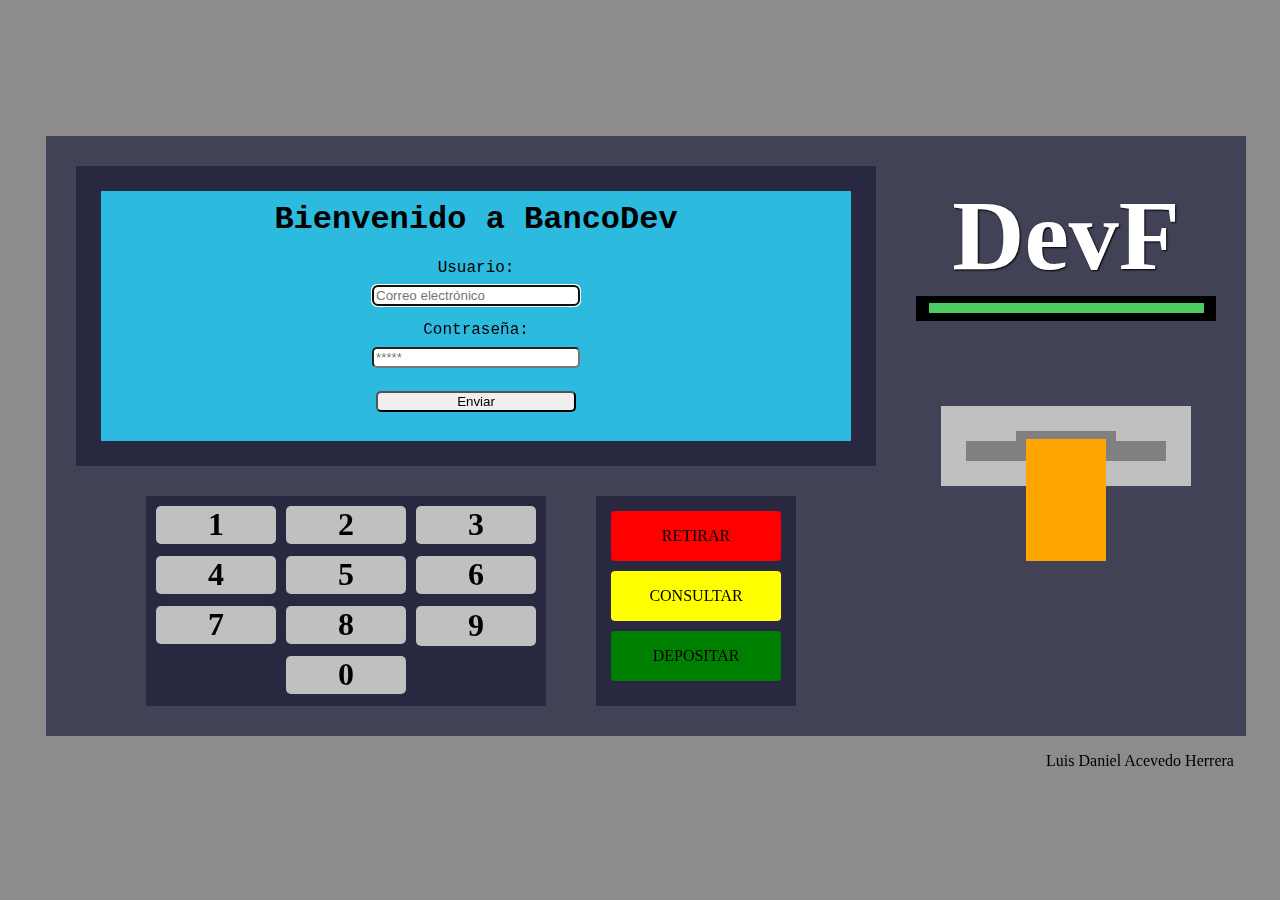
<file: index.html>
<!DOCTYPE html>
<html lang="en">
<head>
    <meta charset="UTF-8">
    <meta name="viewport" content="width=device-width, initial-scale=1.0">
    <title>Registro</title>
    <link rel="stylesheet" href="styles.css">
</head>
<body>
    <div class="caja">

                
        <div class="pantalla">
            <div class="azul">
                <section>
                    <h1 class="titulo">Bienvenido a BancoDev</h1>

                    <form id="loginForm">

                        <label>Usuario:</label>
                        <input type="email" placeholder="Correo electrónico" id="email" required autofocus>
                        
                        <label>Contraseña:</label>
                        <input type="password" placeholder="*****" id="password" required>

                        <input type="submit" value="Enviar">

                    </form>

                </section>
            </div>
        </div>

        <div class="logo">
            <h1 class="tituloGrande">DevF</h1>
        </div>

        <div class="dinero">
            <div class="verde">

            </div>
        </div>

        <div class="teclado">
            <div class="tecla1">
                <h1>1</h1>
            </div>
            
            <div class="tecla2">
                <h1>2</h1>
            </div>

            <div class="tecla3">
                <h1>3</h1>
            </div>
            
            <div class="tecla4">
                <h1>4</h1>
            </div>

            <div class="tecla5">
                <h1>5</h1>
            </div>

            <div class="tecla6">
                <h1>6</h1>
            </div>

            <div class="tecla7">
                <h1>7</h1>
            </div>

            <div class="tecla8">
                <h1>8</h1>
            </div>

            <div class="tecla9">
                <h1>9</h1>
            </div>

            <div class="tecla0">
                <h1>0</h1>
            </div>

        </div>

        <div class="botones">
            <div class="botonRetirar">
                <p>RETIRAR</p>
            </div>

            <div class="botonConsultar">
                <p>CONSULTAR</p>
            </div>

            <div class="botonDepositar">
                <p>DEPOSITAR</p>
            </div>
        </div>

        <div class="tarjeta">
            <div class="tarjetaArriba">
                <div class="lineaColor">

                </div>
            </div>
            
            <div class="tarjetaAbajo">
                <div class="lineaColor2">

                </div>
            </div>
        </div>
        

    </div>

    <div class="miNombre">
        <p>Luis Daniel Acevedo Herrera</p>
    </div>

    <script src="registro.js"></script>
</body>
</html>
</file>
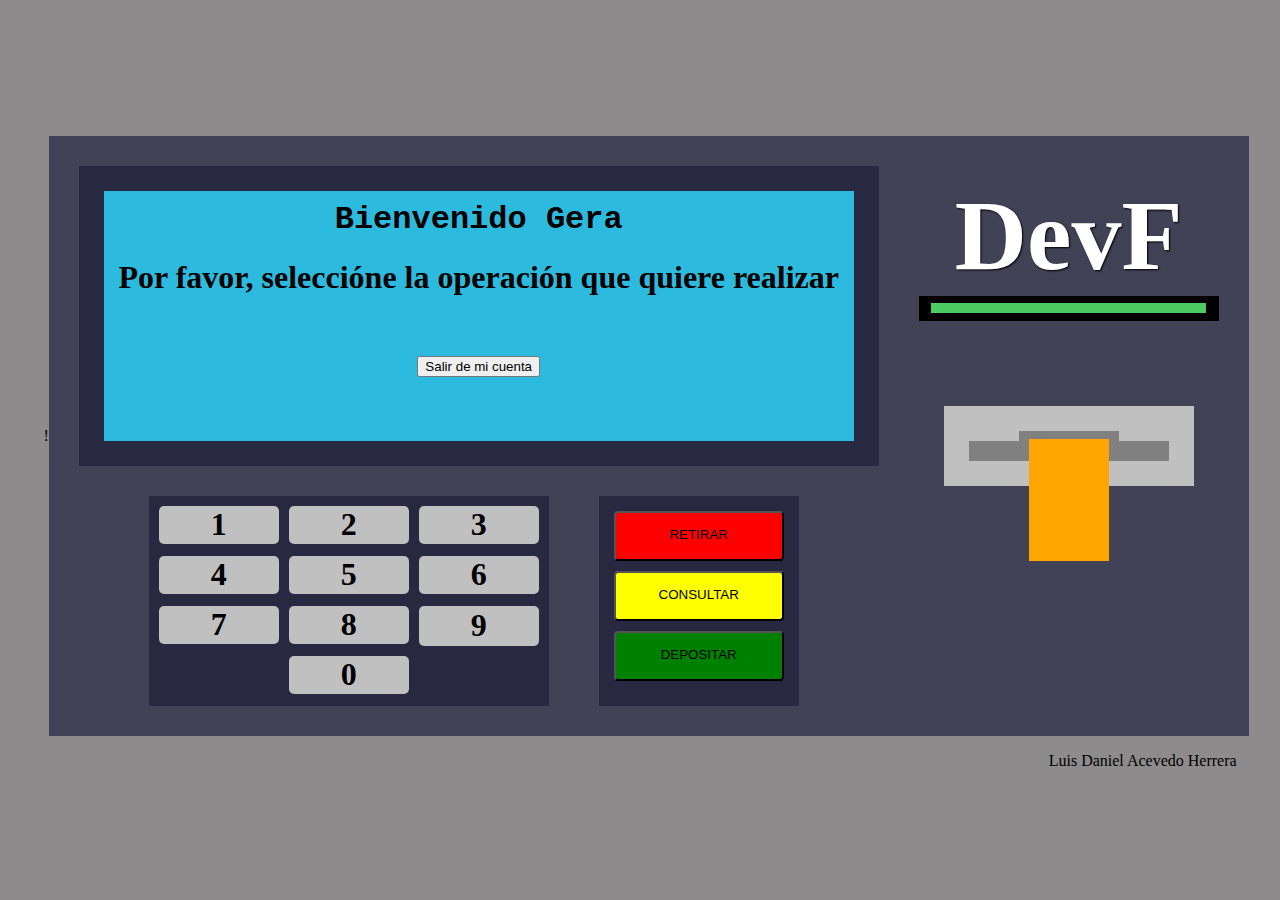
<file: Gera.html>
!<!DOCTYPE html>
<html lang="en">
<head>
    <meta charset="UTF-8">
    <meta name="viewport" content="width=device-width, initial-scale=1.0">
    <title>Registro</title>
    <link rel="stylesheet" href="stylesUsuarios.css">
</head>
<body>
    <div class="caja">

                
        <div class="pantalla">
            <div class="azul">
                <section>
                    <h1 class="titulo">Bienvenido Gera</h1>
                    <h1 style="display: flex;justify-content: center;"> Por favor, seleccióne la operación que quiere realizar</h1>

                    <div id="Vnv" class="hidden">
                        <div style="margin-bottom: 15px;">
                            Cantidad a retirar:
                        </div>

                        <input type="number" style="margin-bottom: 15px;" min="1" max="990" id="Car">

                        <button id="Confirmar" onclick="functionConfirmarR()">
                            Confirmar
                        </button>

                        <button class="regresord" onclick="menuPrincR()">
                            Regresar al menu principal
                        </button>
                    </div>

                    <div id="Cs" class="hidden">
                        <div style="margin-bottom: 15px;">
                            Saldo total:
                        </div>

                        <input type="button" style="margin-bottom: 15px;" id="inputSaldo">

                        <button onclick="menuPrinc()">
                            Regresar al menu principal
                        </button>
                    </div>

                    <div id="Dep" class="hidden">
                        <div style="margin-bottom: 15px;">
                            Cantidad a depositar:
                        </div>

                        <input type="number" style="margin-bottom: 15px;" min="1" max="990" id="Cad">

                        <button class="Confirmar" onclick="functionConfirmarD()">
                            Confirmar
                        </button>

                        <button class="regresord" onclick="menuPrincD()">
                            Regresar al menu principal
                        </button>
                    </div>

                    <div style="display: flex;justify-content: center; margin-top: 60px;">
                        <button id="bds" class="visible" onclick="salir()">
                            Salir de mi cuenta
                        </button>
                    </div>

                </section>
            </div>
        </div>

        <div class="logo">
            <h1 class="tituloGrande">DevF</h1>
        </div>

        <div class="dinero">
            <div class="verde">

            </div>
        </div>

        <div class="teclado">
            <div class="tecla1">
                <h1>1</h1>
            </div>
            
            <div class="tecla2">
                <h1>2</h1>
            </div>

            <div class="tecla3">
                <h1>3</h1>
            </div>
            
            <div class="tecla4">
                <h1>4</h1>
            </div>

            <div class="tecla5">
                <h1>5</h1>
            </div>

            <div class="tecla6">
                <h1>6</h1>
            </div>

            <div class="tecla7">
                <h1>7</h1>
            </div>

            <div class="tecla8">
                <h1>8</h1>
            </div>

            <div class="tecla9">
                <h1>9</h1>
            </div>

            <div class="tecla0">
                <h1>0</h1>
            </div>

        </div>

        <div class="botones">
            <button class="botonRetirar" name="Retirar" id="R" onclick="functionRetirar()">
                <p>RETIRAR</p>
            </button>

            <button class="botonConsultar" onclick="functionConsultar()">
                <p>CONSULTAR</p>
            </button>

            <button class="botonDepositar" onclick="functionDepositar()">
                <p>DEPOSITAR</p>
            </button>
        </div>

        <div class="tarjeta">
            <div class="tarjetaArriba">
                <div class="lineaColor">

                </div>
            </div>
            
            <div class="tarjetaAbajo">
                <div class="lineaColor2">

                </div>
            </div>
        </div>
        

    </div>

    <div class="miNombre">
        <p>Luis Daniel Acevedo Herrera</p>
    </div>

    <script>
        var conta=0;
        var saldo=290;

        document.getElementById('inputSaldo').value=saldo;
        
        function functionRetirar() {
        var elemento = document.getElementById("Vnv");
        if (elemento.classList.contains("hidden") && conta==0) {
                elemento.classList.remove("hidden");
                elemento.classList.add("visible");
                conta++;
            } /*else {
                elemento.classList.remove("visible");
                elemento.classList.add("hidden");
            }*/

        var elemento1 = document.getElementById("bds");
        if (elemento1.classList.contains("visible")) {
                elemento1.classList.remove("visible");
                elemento1.classList.add("hidden");
            }
    }

        function functionConsultar(){
            var elemento = document.getElementById("Cs");
        if (elemento.classList.contains("hidden") && conta==0) {
                elemento.classList.remove("hidden");
                elemento.classList.add("visible");
                conta++;
            }

            var elemento1 = document.getElementById("bds");
        if (elemento1.classList.contains("visible")) {
                elemento1.classList.remove("visible");
                elemento1.classList.add("hidden");
            }
        }

        function functionDepositar(){
            var elemento = document.getElementById("Dep");
        if (elemento.classList.contains("hidden") && conta==0) {
                elemento.classList.remove("hidden");
                elemento.classList.add("visible");
                conta++;
            }

            var elemento1 = document.getElementById("bds");
        if (elemento1.classList.contains("visible")) {
                elemento1.classList.remove("visible");
                elemento1.classList.add("hidden");
            }
        }

        function functionConfirmarR(){
                var resta = parseInt(document.getElementById('Car').value);
                
                if((saldo-resta)>9 && (resta!==null) && (resta>0)){
                saldo = saldo-resta;
                document.getElementById('inputSaldo').value = saldo;
                console.log(resta);
                console.log(saldo);

                /*var elementoR = document.getElementById("Vnv");
                elementoR.classList.remove("visible");
                elementoR.classList.add("hidden");
                conta--;

                var elemento2 = document.getElementById("bds");
                if (elemento2.classList.contains("hidden")) {
                elemento2.classList.remove("hidden");
                elemento2.classList.add("visible");
                }*/
                alert(`Se retiro: $` + resta + ("\n") + `El saldo actual es: $` + saldo)

                document.getElementById('Car').value = null
            }else{
                document.getElementById('Car').value = null
                alert(`La cantidad ingresada no se puede retirar porque es inferior al limite de $10, no es un valor permitido o no se ingreso ningun valor.` + ("\n") + ("\n") + `Por favor intentelo de nuevo`)
            }
        }

        function functionConfirmarD(){
            var suma = parseInt(document.getElementById('Cad').value);
                
                if((saldo+suma)<991 && (suma!==null) && (suma>0)){
                saldo = saldo+suma;
                document.getElementById('inputSaldo').value = saldo;
                console.log(suma);
                console.log(saldo);

                /*var elementoR = document.getElementById("Dep");
                elementoR.classList.remove("visible");
                elementoR.classList.add("hidden");
                conta--;

            var elemento2 = document.getElementById("bds");
                if (elemento2.classList.contains("hidden")) {
                elemento2.classList.remove("hidden");
                elemento2.classList.add("visible");
                }*/ 
                alert(`Se deposito: $` + suma + ("\n") + `El saldo actual es: $` + saldo)
                document.getElementById('Cad').value = null  
            }else{
                document.getElementById('Cad').value = null
                alert(`La cantidad ingresada no se puede depositar porque excede el límite de $990, no es un valor permitido o no se ingreso ningun valor.` + ("\n") + ("\n") +  `Por favor intentelo de nuevo`)
            }
        }
         
         function menuPrinc(){
            var elementoR = document.getElementById("Cs");
                elementoR.classList.remove("visible");
                elementoR.classList.add("hidden");
                conta--;

                var elemento2 = document.getElementById("bds");
                if (elemento2.classList.contains("hidden")) {
                elemento2.classList.remove("hidden");
                elemento2.classList.add("visible");
            }
         }

         function menuPrincR(){
            var elementoR = document.getElementById("Vnv");
                elementoR.classList.remove("visible");
                elementoR.classList.add("hidden");
                conta--;

                var elemento2 = document.getElementById("bds");
                if (elemento2.classList.contains("hidden")) {
                elemento2.classList.remove("hidden");
                elemento2.classList.add("visible");
            }
         }

         function menuPrincD(){
            var elementoR = document.getElementById("Dep");
                elementoR.classList.remove("visible");
                elementoR.classList.add("hidden");
                conta--;

                var elemento2 = document.getElementById("bds");
                if (elemento2.classList.contains("hidden")) {
                elemento2.classList.remove("hidden");
                elemento2.classList.add("visible");
            }
         }

         function salir(){
            window.location.href = `index.html`
         }

    </script>
</body>
</html>
</file>
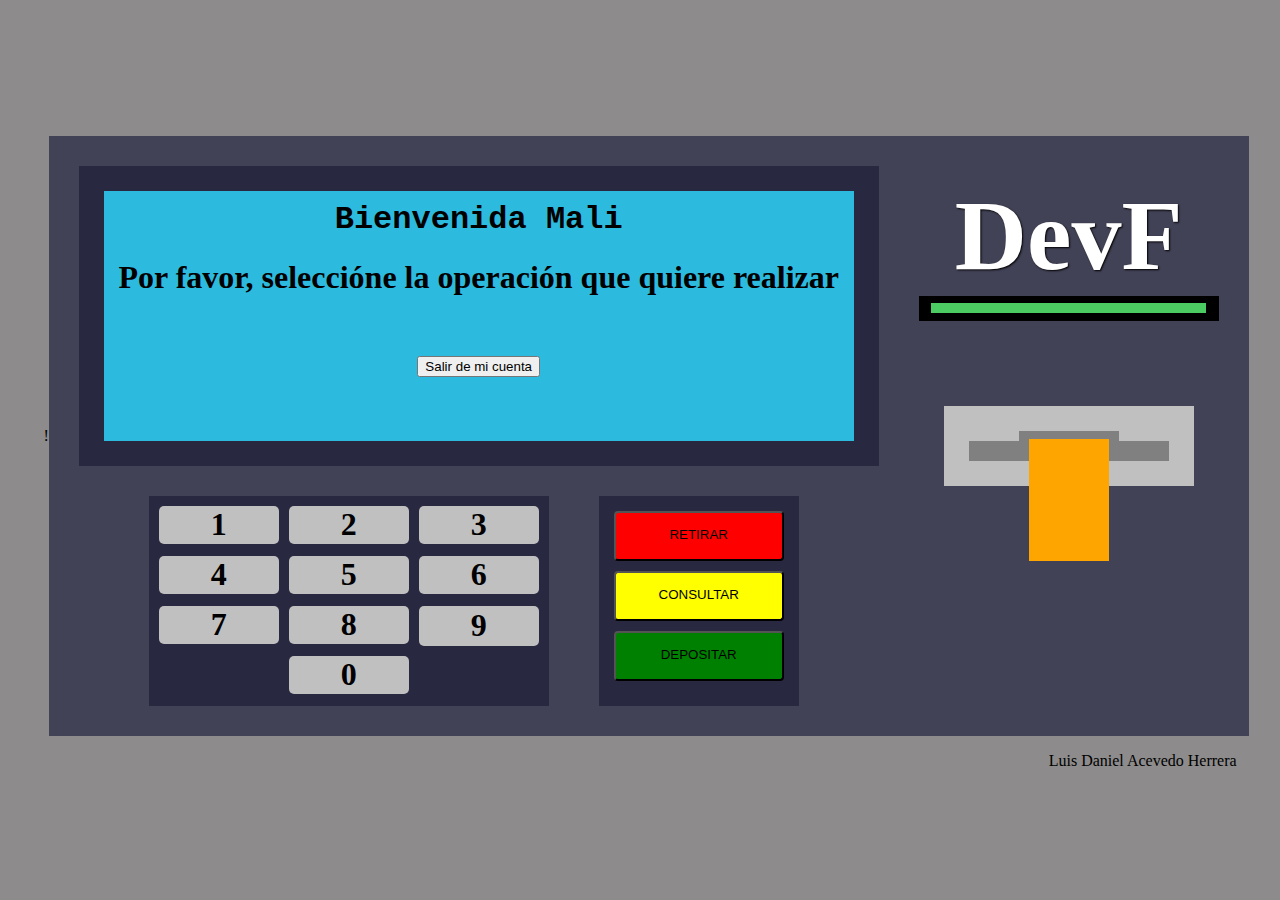
<file: Mali.html>
!<!DOCTYPE html>
<html lang="en">
<head>
    <meta charset="UTF-8">
    <meta name="viewport" content="width=device-width, initial-scale=1.0">
    <title>Registro</title>
    <link rel="stylesheet" href="stylesUsuarios.css">
</head>
<body>
    <div class="caja">

                
        <div class="pantalla">
            <div class="azul">
                <section>
                    <h1 class="titulo">Bienvenida Mali</h1>
                    <h1 style="display: flex;justify-content: center;"> Por favor, seleccióne la operación que quiere realizar</h1>

                    <div id="Vnv" class="hidden">
                        <div style="margin-bottom: 15px;">
                            Cantidad a retirar:
                        </div>

                        <input type="number" style="margin-bottom: 15px;" min="1" max="990" id="Car">

                        <button id="Confirmar" onclick="functionConfirmarR()">
                            Confirmar
                        </button>

                        <button class="regresord" onclick="menuPrincR()">
                            Regresar al menu principal
                        </button>
                    </div>

                    <div id="Cs" class="hidden">
                        <div style="margin-bottom: 15px;">
                            Saldo total:
                        </div>

                        <input type="button" style="margin-bottom: 15px;" id="inputSaldo">

                        <button onclick="menuPrinc()">
                            Regresar al menu principal
                        </button>
                    </div>

                    <div id="Dep" class="hidden">
                        <div style="margin-bottom: 15px;">
                            Cantidad a depositar:
                        </div>

                        <input type="number" style="margin-bottom: 15px;" min="1" max="990" id="Cad">

                        <button class="Confirmar" onclick="functionConfirmarD()">
                            Confirmar
                        </button>

                        <button class="regresord" onclick="menuPrincD()">
                            Regresar al menu principal
                        </button>
                    </div>

                    <div style="display: flex;justify-content: center; margin-top: 60px;">
                        <button id="bds" class="visible" onclick="salir()">
                            Salir de mi cuenta
                        </button>
                    </div>

                </section>
            </div>
        </div>

        <div class="logo">
            <h1 class="tituloGrande">DevF</h1>
        </div>

        <div class="dinero">
            <div class="verde">

            </div>
        </div>

        <div class="teclado">
            <div class="tecla1">
                <h1>1</h1>
            </div>
            
            <div class="tecla2">
                <h1>2</h1>
            </div>

            <div class="tecla3">
                <h1>3</h1>
            </div>
            
            <div class="tecla4">
                <h1>4</h1>
            </div>

            <div class="tecla5">
                <h1>5</h1>
            </div>

            <div class="tecla6">
                <h1>6</h1>
            </div>

            <div class="tecla7">
                <h1>7</h1>
            </div>

            <div class="tecla8">
                <h1>8</h1>
            </div>

            <div class="tecla9">
                <h1>9</h1>
            </div>

            <div class="tecla0">
                <h1>0</h1>
            </div>

        </div>

        <div class="botones">
            <button class="botonRetirar" name="Retirar" id="R" onclick="functionRetirar()">
                <p>RETIRAR</p>
            </button>

            <button class="botonConsultar" onclick="functionConsultar()">
                <p>CONSULTAR</p>
            </button>

            <button class="botonDepositar" onclick="functionDepositar()">
                <p>DEPOSITAR</p>
            </button>
        </div>

        <div class="tarjeta">
            <div class="tarjetaArriba">
                <div class="lineaColor">

                </div>
            </div>
            
            <div class="tarjetaAbajo">
                <div class="lineaColor2">

                </div>
            </div>
        </div>
        

    </div>

    <div class="miNombre">
        <p>Luis Daniel Acevedo Herrera</p>
    </div>

    <script>
        var conta=0;
        var saldo=200;

        document.getElementById('inputSaldo').value=saldo;
        
        function functionRetirar() {
        var elemento = document.getElementById("Vnv");
        if (elemento.classList.contains("hidden") && conta==0) {
                elemento.classList.remove("hidden");
                elemento.classList.add("visible");
                conta++;
            } /*else {
                elemento.classList.remove("visible");
                elemento.classList.add("hidden");
            }*/

        var elemento1 = document.getElementById("bds");
        if (elemento1.classList.contains("visible")) {
                elemento1.classList.remove("visible");
                elemento1.classList.add("hidden");
            }
    }

        function functionConsultar(){
            var elemento = document.getElementById("Cs");
        if (elemento.classList.contains("hidden") && conta==0) {
                elemento.classList.remove("hidden");
                elemento.classList.add("visible");
                conta++;
            }

            var elemento1 = document.getElementById("bds");
        if (elemento1.classList.contains("visible")) {
                elemento1.classList.remove("visible");
                elemento1.classList.add("hidden");
            }
        }

        function functionDepositar(){
            var elemento = document.getElementById("Dep");
        if (elemento.classList.contains("hidden") && conta==0) {
                elemento.classList.remove("hidden");
                elemento.classList.add("visible");
                conta++;
            }

            var elemento1 = document.getElementById("bds");
        if (elemento1.classList.contains("visible")) {
                elemento1.classList.remove("visible");
                elemento1.classList.add("hidden");
            }
        }

        function functionConfirmarR(){
                var resta = parseInt(document.getElementById('Car').value);
                
                if((saldo-resta)>9 && (resta!==null) && (resta>0)){
                saldo = saldo-resta;
                document.getElementById('inputSaldo').value = saldo;
                console.log(resta);
                console.log(saldo);

                /*var elementoR = document.getElementById("Vnv");
                elementoR.classList.remove("visible");
                elementoR.classList.add("hidden");
                conta--;

                var elemento2 = document.getElementById("bds");
                if (elemento2.classList.contains("hidden")) {
                elemento2.classList.remove("hidden");
                elemento2.classList.add("visible");
                }*/
                alert(`Se retiro: $` + resta + ("\n") + `El saldo actual es: $` + saldo)

                document.getElementById('Car').value = null
            }else{
                document.getElementById('Car').value = null
                alert(`La cantidad ingresada no se puede retirar porque es inferior al limite de $10, no es un valor permitido o no se ingreso ningun valor.` + ("\n") + ("\n") + `Por favor intentelo de nuevo`)
            }
        }

        function functionConfirmarD(){
            var suma = parseInt(document.getElementById('Cad').value);
                
                if((saldo+suma)<991 && (suma!==null) && (suma>0)){
                saldo = saldo+suma;
                document.getElementById('inputSaldo').value = saldo;
                console.log(suma);
                console.log(saldo);

                /*var elementoR = document.getElementById("Dep");
                elementoR.classList.remove("visible");
                elementoR.classList.add("hidden");
                conta--;

            var elemento2 = document.getElementById("bds");
                if (elemento2.classList.contains("hidden")) {
                elemento2.classList.remove("hidden");
                elemento2.classList.add("visible");
                }*/ 
                alert(`Se deposito: $` + suma + ("\n") + `El saldo actual es: $` + saldo)
                document.getElementById('Cad').value = null  
            }else{
                document.getElementById('Cad').value = null
                alert(`La cantidad ingresada no se puede depositar porque excede el límite de $990, no es un valor permitido o no se ingreso ningun valor.` + ("\n") + ("\n") +  `Por favor intentelo de nuevo`)
            }
        }
         
         function menuPrinc(){
            var elementoR = document.getElementById("Cs");
                elementoR.classList.remove("visible");
                elementoR.classList.add("hidden");
                conta--;

                var elemento2 = document.getElementById("bds");
                if (elemento2.classList.contains("hidden")) {
                elemento2.classList.remove("hidden");
                elemento2.classList.add("visible");
            }
         }

         function menuPrincR(){
            var elementoR = document.getElementById("Vnv");
                elementoR.classList.remove("visible");
                elementoR.classList.add("hidden");
                conta--;

                var elemento2 = document.getElementById("bds");
                if (elemento2.classList.contains("hidden")) {
                elemento2.classList.remove("hidden");
                elemento2.classList.add("visible");
            }
         }

         function menuPrincD(){
            var elementoR = document.getElementById("Dep");
                elementoR.classList.remove("visible");
                elementoR.classList.add("hidden");
                conta--;

                var elemento2 = document.getElementById("bds");
                if (elemento2.classList.contains("hidden")) {
                elemento2.classList.remove("hidden");
                elemento2.classList.add("visible");
            }
         }

         function salir(){
            window.location.href = `index.html`
         }

    </script>
</body>
</html>
</file>
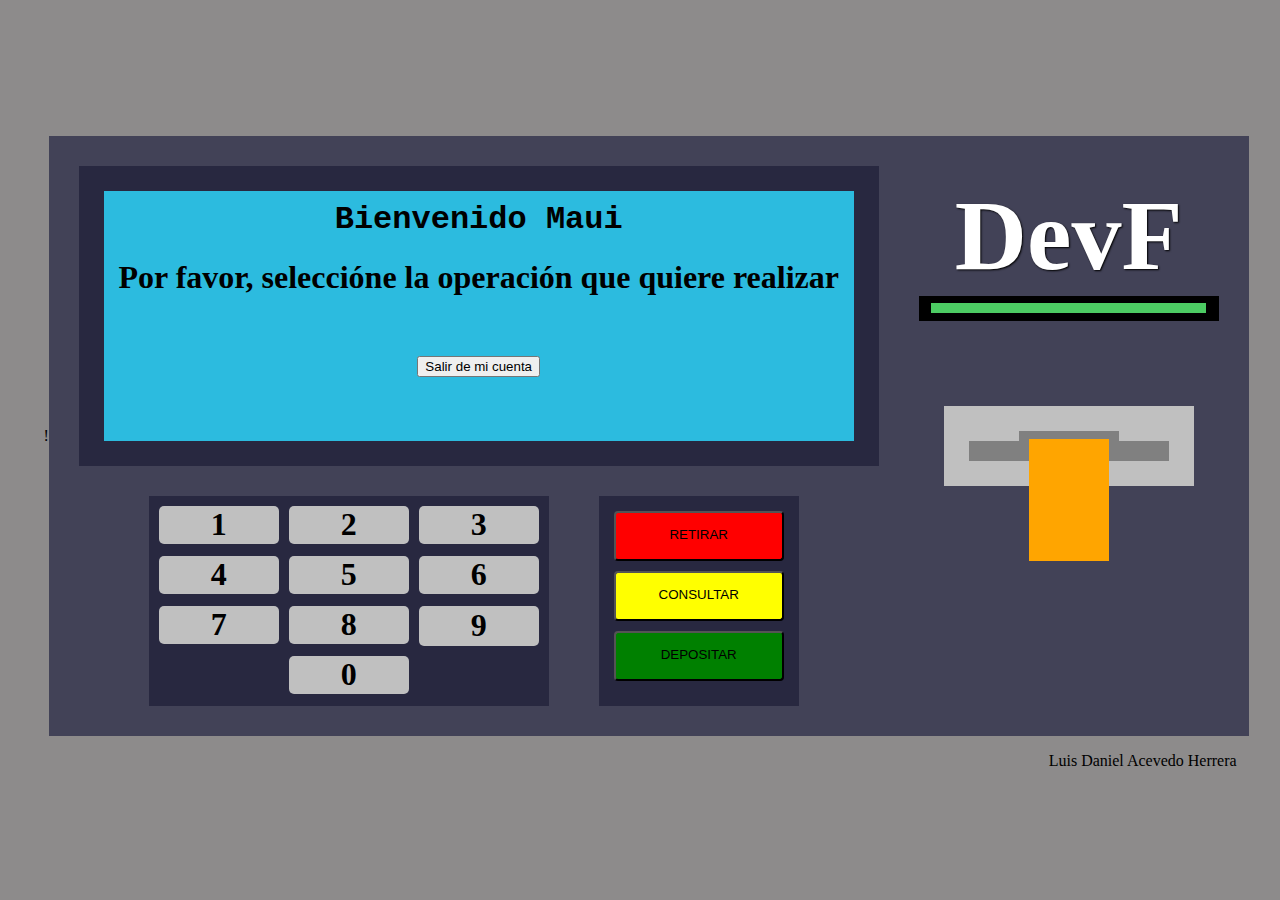
<file: Maui.html>
!<!DOCTYPE html>
<html lang="en">
<head>
    <meta charset="UTF-8">
    <meta name="viewport" content="width=device-width, initial-scale=1.0">
    <title>Registro</title>
    <link rel="stylesheet" href="stylesUsuarios.css">
</head>
<body>
    <div class="caja">

                
        <div class="pantalla">
            <div class="azul">
                <section>
                    <h1 class="titulo">Bienvenido Maui</h1>
                    <h1 style="display: flex;justify-content: center;"> Por favor, seleccióne la operación que quiere realizar</h1>

                    <div id="Vnv" class="hidden">
                        <div style="margin-bottom: 15px;">
                            Cantidad a retirar:
                        </div>

                        <input type="number" style="margin-bottom: 15px;" min="1" max="990" id="Car">

                        <button id="Confirmar" onclick="functionConfirmarR()">
                            Confirmar
                        </button>

                        <button class="regresord" onclick="menuPrincR()">
                            Regresar al menu principal
                        </button>
                    </div>

                    <div id="Cs" class="hidden">
                        <div style="margin-bottom: 15px;">
                            Saldo total:
                        </div>

                        <input type="button" style="margin-bottom: 15px;" id="inputSaldo">

                        <button onclick="menuPrinc()">
                            Regresar al menu principal
                        </button>
                    </div>

                    <div id="Dep" class="hidden">
                        <div style="margin-bottom: 15px;">
                            Cantidad a depositar:
                        </div>

                        <input type="number" style="margin-bottom: 15px;" min="1" max="990" id="Cad">

                        <button class="Confirmar" onclick="functionConfirmarD()">
                            Confirmar
                        </button>

                        <button class="regresord" onclick="menuPrincD()">
                            Regresar al menu principal
                        </button>
                    </div>

                    <div style="display: flex;justify-content: center; margin-top: 60px;">
                        <button id="bds" class="visible" onclick="salir()">
                            Salir de mi cuenta
                        </button>
                    </div>

                </section>
            </div>
        </div>

        <div class="logo">
            <h1 class="tituloGrande">DevF</h1>
        </div>

        <div class="dinero">
            <div class="verde">

            </div>
        </div>

        <div class="teclado">
            <div class="tecla1">
                <h1>1</h1>
            </div>
            
            <div class="tecla2">
                <h1>2</h1>
            </div>

            <div class="tecla3">
                <h1>3</h1>
            </div>
            
            <div class="tecla4">
                <h1>4</h1>
            </div>

            <div class="tecla5">
                <h1>5</h1>
            </div>

            <div class="tecla6">
                <h1>6</h1>
            </div>

            <div class="tecla7">
                <h1>7</h1>
            </div>

            <div class="tecla8">
                <h1>8</h1>
            </div>

            <div class="tecla9">
                <h1>9</h1>
            </div>

            <div class="tecla0">
                <h1>0</h1>
            </div>

        </div>

        <div class="botones">
            <button class="botonRetirar" name="Retirar" id="R" onclick="functionRetirar()">
                <p>RETIRAR</p>
            </button>

            <button class="botonConsultar" onclick="functionConsultar()">
                <p>CONSULTAR</p>
            </button>

            <button class="botonDepositar" onclick="functionDepositar()">
                <p>DEPOSITAR</p>
            </button>
        </div>

        <div class="tarjeta">
            <div class="tarjetaArriba">
                <div class="lineaColor">

                </div>
            </div>
            
            <div class="tarjetaAbajo">
                <div class="lineaColor2">

                </div>
            </div>
        </div>
        

    </div>

    <div class="miNombre">
        <p>Luis Daniel Acevedo Herrera</p>
    </div>

    <script>
        var conta=0;
        var saldo=67;

        document.getElementById('inputSaldo').value=saldo;
        
        function functionRetirar() {
        var elemento = document.getElementById("Vnv");
        if (elemento.classList.contains("hidden") && conta==0) {
                elemento.classList.remove("hidden");
                elemento.classList.add("visible");
                conta++;
            } /*else {
                elemento.classList.remove("visible");
                elemento.classList.add("hidden");
            }*/

        var elemento1 = document.getElementById("bds");
        if (elemento1.classList.contains("visible")) {
                elemento1.classList.remove("visible");
                elemento1.classList.add("hidden");
            }
    }

        function functionConsultar(){
            var elemento = document.getElementById("Cs");
        if (elemento.classList.contains("hidden") && conta==0) {
                elemento.classList.remove("hidden");
                elemento.classList.add("visible");
                conta++;
            }

            var elemento1 = document.getElementById("bds");
        if (elemento1.classList.contains("visible")) {
                elemento1.classList.remove("visible");
                elemento1.classList.add("hidden");
            }
        }

        function functionDepositar(){
            var elemento = document.getElementById("Dep");
        if (elemento.classList.contains("hidden") && conta==0) {
                elemento.classList.remove("hidden");
                elemento.classList.add("visible");
                conta++;
            }

            var elemento1 = document.getElementById("bds");
        if (elemento1.classList.contains("visible")) {
                elemento1.classList.remove("visible");
                elemento1.classList.add("hidden");
            }
        }

        function functionConfirmarR(){
                var resta = parseInt(document.getElementById('Car').value);
                
                if((saldo-resta)>9 && (resta!==null) && (resta>0)){
                saldo = saldo-resta;
                document.getElementById('inputSaldo').value = saldo;
                console.log(resta);
                console.log(saldo);

                /*var elementoR = document.getElementById("Vnv");
                elementoR.classList.remove("visible");
                elementoR.classList.add("hidden");
                conta--;

                var elemento2 = document.getElementById("bds");
                if (elemento2.classList.contains("hidden")) {
                elemento2.classList.remove("hidden");
                elemento2.classList.add("visible");
                }*/
                alert(`Se retiro: $` + resta + ("\n") + `El saldo actual es: $` + saldo)

                document.getElementById('Car').value = null
            }else{
                document.getElementById('Car').value = null
                alert(`La cantidad ingresada no se puede retirar porque es inferior al limite de $10, no es un valor permitido o no se ingreso ningun valor.` + ("\n") + ("\n") + `Por favor intentelo de nuevo`)
            }
        }

        function functionConfirmarD(){
            var suma = parseInt(document.getElementById('Cad').value);
                
                if((saldo+suma)<991 && (suma!==null) && (suma>0)){
                saldo = saldo+suma;
                document.getElementById('inputSaldo').value = saldo;
                console.log(suma);
                console.log(saldo);

                /*var elementoR = document.getElementById("Dep");
                elementoR.classList.remove("visible");
                elementoR.classList.add("hidden");
                conta--;

            var elemento2 = document.getElementById("bds");
                if (elemento2.classList.contains("hidden")) {
                elemento2.classList.remove("hidden");
                elemento2.classList.add("visible");
                }*/ 
                alert(`Se deposito: $` + suma + ("\n") + `El saldo actual es: $` + saldo)
                document.getElementById('Cad').value = null  
            }else{
                document.getElementById('Cad').value = null
                alert(`La cantidad ingresada no se puede depositar porque excede el límite de $990, no es un valor permitido o no se ingreso ningun valor.` + ("\n") + ("\n") +  `Por favor intentelo de nuevo`)
            }
        }
         
         function menuPrinc(){
            var elementoR = document.getElementById("Cs");
                elementoR.classList.remove("visible");
                elementoR.classList.add("hidden");
                conta--;

                var elemento2 = document.getElementById("bds");
                if (elemento2.classList.contains("hidden")) {
                elemento2.classList.remove("hidden");
                elemento2.classList.add("visible");
            }
         }

         function menuPrincR(){
            var elementoR = document.getElementById("Vnv");
                elementoR.classList.remove("visible");
                elementoR.classList.add("hidden");
                conta--;

                var elemento2 = document.getElementById("bds");
                if (elemento2.classList.contains("hidden")) {
                elemento2.classList.remove("hidden");
                elemento2.classList.add("visible");
            }
         }

         function menuPrincD(){
            var elementoR = document.getElementById("Dep");
                elementoR.classList.remove("visible");
                elementoR.classList.add("hidden");
                conta--;

                var elemento2 = document.getElementById("bds");
                if (elemento2.classList.contains("hidden")) {
                elemento2.classList.remove("hidden");
                elemento2.classList.add("visible");
            }
         }

         function salir(){
            window.location.href = `index.html`
         }

    </script>
</body>
</html>
</file>
<file: styles.css>
body{
    background-color: rgb(141, 139, 139);
    display: flex;
    justify-content: center;
    align-items: center;
    height: 95vh;
    /*margin: 0;*/
}

.caja{
    width: 1200px;;
    background-color: rgb(66, 66, 87);
    height: 600px;
}

.pantalla{
    display: flex;
    justify-content: center;
    align-items: center;
    width: 800px;
    height: 300px;
    background-color: rgb(40, 40, 64);
    margin: 30px;

}

.logo{
    width: 300px;
    height: 100px;
    background-color: none;
    margin-left: 870px;
    margin-top: -310px;
    align-items: center;
    justify-content: center;
    display: flex;
    font-size: 50px;
}

.tituloGrande{
    color: white;
    text-shadow: 1px 1px 2px black;
}

.dinero{
    width: 300px;
    height: 25px;
    background-color: rgb(0, 0, 0);
    margin-left: 870px; 
    margin-top: 10px;
    margin-bottom: 175px;
    align-items: center;
    justify-content: center;
    display: flex;
}

.verde{
    width: 275px;
    height: 10px;
    background-color: rgb(76, 203, 99);
}

.azul{
    width:750px;
    height: 250px;
    background-color:rgb(44, 187, 223);
}

.teclado{
    width: 400px;
    height: 210px;
    background-color: rgb(40, 40, 64);
    display: flex;
    margin-left: 100px;
}

.tecla1{
    width: 120px;
    height: 38px;
    background-color: silver;
    border-radius: 5px;
    margin-top: 10px;
    margin-left: 10px ;
    display: flex;
    justify-content: center;
    align-items: center; 
}

.tecla2{
    width: 120px;
    height: 38px;
    background-color: silver;
    border-radius: 5px;
    margin-top: 10px;
    margin-left: 10px;
    display: flex;
    justify-content: center;
    align-items: center; 
}

.tecla3{
    width: 120px;
    height: 38px;
    background-color: silver;
    border-radius: 5px;
    margin-top: 10px;
    margin-left: 10px;
    display: flex;
    justify-content: center;
    align-items: center; 
}

.tecla4{
    width: 120px;
    height: 38px;
    background-color: silver;
    border-radius: 5px;
    margin-top: 60px;
    margin-left: -380px;
    display: flex;
    justify-content: center;
    align-items: center; 
}

.tecla5{
    width: 120px;
    height: 38px;
    background-color: silver;
    border-radius: 5px;
    margin-top: 60px;
    margin-left: 10px;
    display: flex;
    justify-content: center;
    align-items: center; 
}

.tecla6{
    width: 120px;
    height: 38px;
    background-color: silver;
    border-radius: 5px;
    margin-top: 60px;
    margin-left: 10px;
    display: flex;
    justify-content: center;
    align-items: center; 
}

.tecla7{
    width: 120px;
    height: 38px;
    background-color: silver;
    border-radius: 5px;
    margin-top: 110px;
    margin-left: -380px;
    display: flex;
    justify-content: center;
    align-items: center; 
}

.tecla8{
    width: 120px;
    height: 38px;
    background-color: silver;
    border-radius: 5px;
    margin-top: 110px;
    margin-left: 10px;
    display: flex;
    justify-content: center;
    align-items: center; 
}

.tecla9{
    width: 120px;
    height: 40px;
    background-color: silver;
    border-radius: 5px;
    margin-top: 110px;
    margin-left: 10px;
    display: flex;
    justify-content: center;
    align-items: center; 
}

.tecla0{
    width: 120px;
    height: 38px;
    background-color: silver;
    border-radius: 5px;
    margin-top: 160px;
    margin-left: -250px;
    display: flex;
    justify-content: center;
    align-items: center; 
}

.botones{
    width: 200px;
    height: 210px;
    background-color: rgb(40, 40, 64);
    display: flex;
    margin-left: 550px;
    margin-top: -210px;
    justify-content: center;
    flex-direction: column;
    align-items: center;
}

.botonRetirar{
    /*Retirar*/
    width: 170px;
    height: 50px;
    background-color:red;
    display: flex;
    margin-bottom: 10px;
    justify-content: center;
    border-radius: 4px;
}

.botonConsultar{
    /*Consultar saldo*/
    width: 170px;
    height: 50px;
    background-color: yellow;
    display: flex;
    margin-bottom: 10px;
    justify-content: center;
    border-radius: 4px;
}

.botonDepositar{
    /*Depositar*/
    width: 170px;
    height: 50px;
    background-color: green;
    display: flex;
    margin-bottom: 10px;
    justify-content: center;
    border-radius: 4px;
}

.titulo{
    display: flex;
    justify-content: center;
    margin-top: 10px;
    font-family: 'Courier New', monospace;
}

form{
    /*text-align: center;*/
    justify-content: center;
    font-family: 'Courier New', monospace ;
    display: flex;
    flex-direction: column;
    flex-wrap: wrap;
    align-items: center;
    /*max-width: 200px;*/
}

section form input{
    width: 200px;
    border-radius: 5px;
    margin-top: 8px;
    margin-bottom: 15px;
}

.tarjeta{
    width: 250px;
    height: 80px;
    background-color: silver;
    margin-left: 895px;
    margin-top: -300px;
    display: flex;
    align-items: center;
    justify-content: center;
    flex-direction: column;
}

.tarjetaArriba{
    width: 100px;
    height: 10px;
    background-color: gray;
    justify-content: center;
    display: flex;
}

.lineaColor{
    width: 80px;
    height: 2px;
    background-color: orange;
    margin-top: 8px;
}

.tarjetaAbajo{
    width: 200px;
    height: 20px;
    background-color: gray;
    justify-content: center;
    display: flex;
}

.lineaColor2{
    width: 80px;
    height: 120px;
    background-color: orange;
    margin-top: 0px;
}

.miNombre{
    margin-top: 650px;
    margin-left: -200px;
}

.visible{
    display: flex;
}

.hidden{
    display: flex;
    visibility: hidden;
}
</file>
<file: stylesUsuarios.css>
body{
    background-color: rgb(141, 139, 139);
    display: flex;
    justify-content: center;
    align-items: center;
    height: 95vh;
    /*margin: 0;*/
}

.caja{
    width: 1200px;;
    background-color: rgb(66, 66, 87);
    height: 600px;
}

.pantalla{
    display: flex;
    justify-content: center;
    align-items: center;
    width: 800px;
    height: 300px;
    background-color: rgb(40, 40, 64);
    margin: 30px;

}

.logo{
    width: 300px;
    height: 100px;
    background-color: none;
    margin-left: 870px;
    margin-top: -310px;
    align-items: center;
    justify-content: center;
    display: flex;
    font-size: 50px;
}

.tituloGrande{
    color: white;
    text-shadow: 1px 1px 2px black;
}

.dinero{
    width: 300px;
    height: 25px;
    background-color: rgb(0, 0, 0);
    margin-left: 870px; 
    margin-top: 10px;
    margin-bottom: 175px;
    align-items: center;
    justify-content: center;
    display: flex;
}

.verde{
    width: 275px;
    height: 10px;
    background-color: rgb(76, 203, 99);
}

.azul{
    width:750px;
    height: 250px;
    background-color:rgb(44, 187, 223);
}

.teclado{
    width: 400px;
    height: 210px;
    background-color: rgb(40, 40, 64);
    display: flex;
    margin-left: 100px;
}

.tecla1{
    width: 120px;
    height: 38px;
    background-color: silver;
    border-radius: 5px;
    margin-top: 10px;
    margin-left: 10px ;
    display: flex;
    justify-content: center;
    align-items: center; 
}

.tecla2{
    width: 120px;
    height: 38px;
    background-color: silver;
    border-radius: 5px;
    margin-top: 10px;
    margin-left: 10px;
    display: flex;
    justify-content: center;
    align-items: center; 
}

.tecla3{
    width: 120px;
    height: 38px;
    background-color: silver;
    border-radius: 5px;
    margin-top: 10px;
    margin-left: 10px;
    display: flex;
    justify-content: center;
    align-items: center; 
}

.tecla4{
    width: 120px;
    height: 38px;
    background-color: silver;
    border-radius: 5px;
    margin-top: 60px;
    margin-left: -380px;
    display: flex;
    justify-content: center;
    align-items: center; 
}

.tecla5{
    width: 120px;
    height: 38px;
    background-color: silver;
    border-radius: 5px;
    margin-top: 60px;
    margin-left: 10px;
    display: flex;
    justify-content: center;
    align-items: center; 
}

.tecla6{
    width: 120px;
    height: 38px;
    background-color: silver;
    border-radius: 5px;
    margin-top: 60px;
    margin-left: 10px;
    display: flex;
    justify-content: center;
    align-items: center; 
}

.tecla7{
    width: 120px;
    height: 38px;
    background-color: silver;
    border-radius: 5px;
    margin-top: 110px;
    margin-left: -380px;
    display: flex;
    justify-content: center;
    align-items: center; 
}

.tecla8{
    width: 120px;
    height: 38px;
    background-color: silver;
    border-radius: 5px;
    margin-top: 110px;
    margin-left: 10px;
    display: flex;
    justify-content: center;
    align-items: center; 
}

.tecla9{
    width: 120px;
    height: 40px;
    background-color: silver;
    border-radius: 5px;
    margin-top: 110px;
    margin-left: 10px;
    display: flex;
    justify-content: center;
    align-items: center; 
}

.tecla0{
    width: 120px;
    height: 38px;
    background-color: silver;
    border-radius: 5px;
    margin-top: 160px;
    margin-left: -250px;
    display: flex;
    justify-content: center;
    align-items: center; 
}

.botones{
    width: 200px;
    height: 210px;
    background-color: rgb(40, 40, 64);
    display: flex;
    margin-left: 550px;
    margin-top: -210px;
    justify-content: center;
    flex-direction: column;
    align-items: center;
}

.botonRetirar{
    /*Retirar*/
    width: 170px;
    height: 50px;
    background-color:red;
    display: flex;
    margin-bottom: 10px;
    justify-content: center;
    border-radius: 4px;
}

.botonConsultar{
    /*Consultar saldo*/
    width: 170px;
    height: 50px;
    background-color: yellow;
    display: flex;
    margin-bottom: 10px;
    justify-content: center;
    border-radius: 4px;
}

.botonDepositar{
    /*Depositar*/
    width: 170px;
    height: 50px;
    background-color: green;
    display: flex;
    margin-bottom: 10px;
    justify-content: center;
    border-radius: 4px;
}

.titulo{
    display: flex;
    justify-content: center;
    margin-top: 10px;
    font-family: 'Courier New', monospace;
}

form{
    /*text-align: center;*/
    justify-content: center;
    font-family: 'Courier New', monospace ;
    display: flex;
    flex-direction: column;
    flex-wrap: wrap;
    align-items: center;
    /*max-width: 200px;*/
}

section form input{
    width: 200px;
    border-radius: 5px;
    margin-top: 8px;
    margin-bottom: 15px;
}

.tarjeta{
    width: 250px;
    height: 80px;
    background-color: silver;
    margin-left: 895px;
    margin-top: -300px;
    display: flex;
    align-items: center;
    justify-content: center;
    flex-direction: column;
}

.tarjetaArriba{
    width: 100px;
    height: 10px;
    background-color: gray;
    justify-content: center;
    display: flex;
}

.lineaColor{
    width: 80px;
    height: 2px;
    background-color: orange;
    margin-top: 8px;
}

.tarjetaAbajo{
    width: 200px;
    height: 20px;
    background-color: gray;
    justify-content: center;
    display: flex;
}

.lineaColor2{
    width: 80px;
    height: 120px;
    background-color: orange;
    margin-top: 0px;
}

.miNombre{
    margin-top: 650px;
    margin-left: -200px;
}

.hidden{
    display: none
}

.visible{
    justify-content:center;
    display: flex;
    align-items: center;
    flex-direction: column;
}

.regresord{
    display: flex;
    margin-top: 10px;
}
</file>
